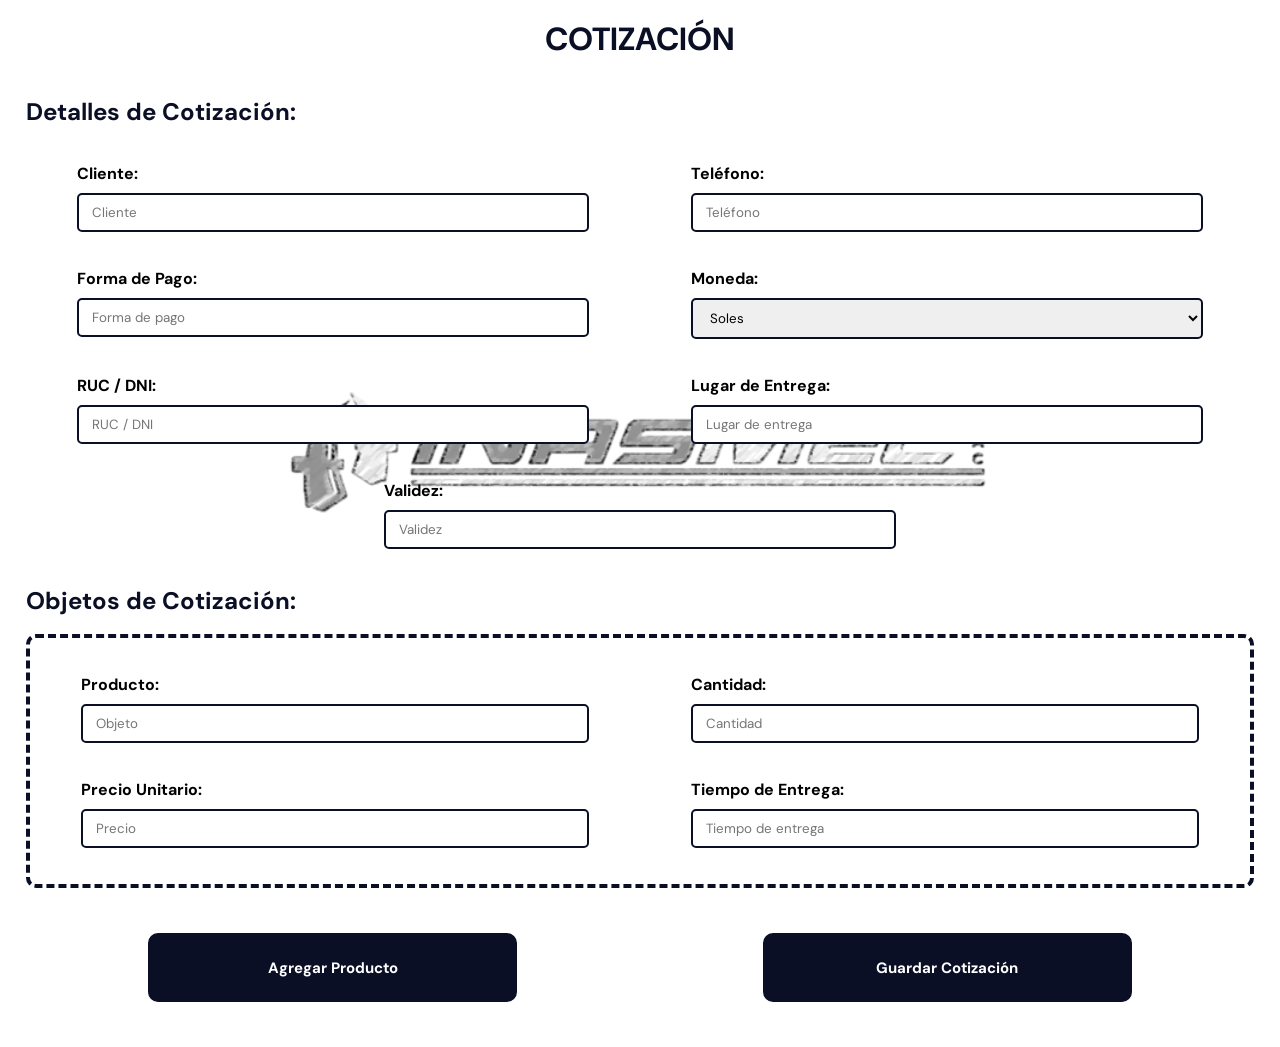
<file: inasmec/index.html>
<!DOCTYPE html>
<html>
<head>
    <title>Formulario de Cotización</title>
    <meta charset="UTF-8">
    <link rel="stylesheet" type="text/css" href="formulario.css">
    <link rel="preconnect" href="https://fonts.googleapis.com">
    <link rel="preconnect" href="https://fonts.gstatic.com" crossorigin>
    <link href="https://fonts.googleapis.com/css2?family=Archivo+Black&family=DM+Sans:wght@400;700&family=Oswald&family=Ubuntu:wght@300;400;700&display=swap" rel="stylesheet">
    <link rel="stylesheet" href="https://cdn.jsdelivr.net/npm/bootstrap-icons@1.11.1/font/bootstrap-icons.css">
    <link rel="shortcut icon" href="multimedia/favicon.png">
</head>
<body>
    <div class="bgi">
        <img src="multimedia/back.png">
    </div>

    <h1>Cotización</h1>

    <form action="guardar_cotizacion.php" method="POST">
        <div class="formdiv">        
            <h2>Detalles de Cotización:</h2>
            <div class="formdd">
                <label for="cliente">Cliente:</label>
                <input type="text" id="cliente" name="cliente" placeholder="Cliente" required><br>
            </div>

            <div class="formdd">
                <label for="telefono">Teléfono:</label>
                <input type="number" id="telefono" name="telefono" placeholder="Teléfono" required><br>
            </div>

            <div class="formdd">
                <label for="forma_pago">Forma de Pago:</label>
                <input type="text" id="forma_pago" name="forma_pago" placeholder="Forma de pago" required><br>
            </div>

            <div class="formdd">
                <label for="moneda">Moneda:</label>
                <select id="moneda" name="moneda" required>
                    <option value="Soles">Soles</option>
                    <option value="Dólares">Dólares</option>
                </select><br>
            </div>

            <div class="formdd">
                <label for="ruc">RUC / DNI:</label>
                <input type="number" id="ruc" name="ruc" placeholder="RUC / DNI" required><br>
            </div>

            <div class="formdd">
                <label for="lugar_entrega">Lugar de Entrega:</label>
                <input type="text" id="lugar_entrega" name="lugar_entrega" placeholder="Lugar de entrega" required><br>
            </div>

            <div class="formdd" style="display: none;">
                <label for="atencion">Vendedor:</label>
                <input type="text" id="atencion" name="atencion" placeholder="Vendedor"><br>
            </div>

            <div class="formdd">
                <label for="validez">Validez:</label>
                <input type="text" id="validez" name="validez" placeholder="Validez" required><br>
            </div>
        </div>
        <div class="formdiv">
            <h2>Objetos de Cotización:</h2>
            <div id="productos">
                <div class="producto">                
                    <div class="formdd">
                        <label for="producto_1">Producto:</label>
                        <input type="text" id="producto_1" name="producto[]" placeholder="Objeto" required>
                    </div>

                    <div class="formdd">
                        <label for="cantidad_1">Cantidad:</label>
                        <input type="number" id="cantidad_1" name="cantidad[]" placeholder="Cantidad" required>
                    </div>

                    <div class="formdd">
                        <label for="precio_unitario_1">Precio Unitario:</label>
                        <input type="number" id="precio_unitario_1" name="precio_unitario[]" placeholder="Precio" required>
                    </div>

                    <div class="formdd">
                        <label for="tiempo_entrega_1">Tiempo de Entrega:</label>
                        <input type="text" id="tiempo_entrega_1" name="tiempo_entrega[]" placeholder="Tiempo de entrega" required>
                    </div>
                </div>
            </div>
        </div>
        <div class="buttons">
            <button type="button" onclick="agregarProducto()">Agregar Producto</button><br>
            <input type="submit" value="Guardar Cotización">
        </div>
    </form>

    <script>
        var productoCount = 1;

        function agregarProducto() {
            productoCount++;
            var nuevoProducto = document.createElement('div');
            nuevoProducto.classList.add('producto');

            nuevoProducto.innerHTML = `
                <div class="formdd">
                    <label for="producto_${productoCount}">Producto:</label>
                    <input type="text" id="producto_${productoCount}" name="producto[]" placeholder="Objeto" required>
                </div>

                <div class="formdd">
                    <label for="cantidad_${productoCount}">Cantidad:</label>
                    <input type="number" id="cantidad_${productoCount}" name="cantidad[]" placeholder="Cantidad" required>
                </div>

                <div class="formdd">
                    <label for="precio_unitario_${productoCount}">Precio Unitario:</label>
                    <input type="number" id="precio_unitario_${productoCount}" name="precio_unitario[]" placeholder="Precio" required>
                </div>

                <div class="formdd">
                    <label for="tiempo_entrega_${productoCount}">Tiempo de Entrega:</label>
                    <input type="text" id="tiempo_entrega_${productoCount}" name="tiempo_entrega[]" placeholder="Tiempo de entrega" required>
                </div>
                
                <button type="button" onclick="eliminarProducto(this)">Eliminar</button>
            `;

            document.getElementById('productos').appendChild(nuevoProducto);
        }

        function eliminarProducto(elemento) {
            // Obtener el elemento padre (div.producto) y eliminarlo
            var padre = elemento.parentNode;
            padre.parentNode.removeChild(padre);
        }
    </script>
</body>
</html>
</file>
<file: inasmec/formulario.css>
* {
box-sizing: border-box;
margin: 0;
font-family: 'DM Sans', sans-serif;
}

h1 {
text-transform: uppercase;
text-align: center;
padding: 2vh 0;
color: #0a0f25;
}

form {
padding: 0 2vw;
}

.formdiv {
display: flex;
flex-wrap: wrap;
justify-content: space-evenly;
}

.formdd {
width: 50%;
padding: 2vh 4vw;
border-radius: 10px;
}
	.formdd label, .formdd input, .formdd select {
	width: 100%;
	outline: none;
	}
	.formdd label {
	font-weight: bolder;
	}
	.formdd input, .formdd select  {
	border: none;
	border: solid #0a0f25 2px;
	padding: 1vh 1vw;
	margin: 1vh 0 0 0;
	border-radius: 5px;
	}
	.formdd select {
	cursor: pointer;
	}

h2 {
width: 100%;
padding: 2vh 0;
color: #0a0f25;
}

.producto {
border: dashed #0a0f25 4px;
width: 100%;
display: flex;
flex-wrap: wrap;
justify-content: space-evenly;
margin: 0 0 5vh 0;
padding: 2vh 0;
border-radius: 10px 10px;
}
	.producto button {
	width: 30%;
	background: #0a0f25;
	padding: 2vh 0;
	border-radius: 10px;
	color: white;
	border: none;
	outline: none;
	cursor: pointer;
	font-size: 15px;
	border: solid #0a0f25 2px;
	font-weight: bold;
	margin: 2vh 0;
	}
	.producto button:hover {
	background: white;
	color: #0a0f25;
	transition: 0.3s ease;
	}

#productos {
display: flex;
flex-wrap: wrap;
width: 100%;
}

.buttons {
display: flex;
justify-content: space-evenly;
margin: 0 0 5vh 0;
}
.buttons button, .buttons input {
width: 30%;
background: #0a0f25;
padding: 2.5vh 0;
border-radius: 10px;
color: white;
border: none;
outline: none;
cursor: pointer;
font-size: 15px;
border: solid #0a0f25 2px;
font-weight: bold;
}
.buttons button:hover, .buttons input:hover {
background: white;
color: #0a0f25;
transition: 0.3s ease;
}

.bgi {
height: 100vh;
width: 100%;
position: fixed;
display: flex;
justify-content: center;
align-items: center;
z-index: -1;
}
 .bgi img {
 height: auto;
 width: 60%;
 filter: brightness(1.0);
 }
</file>
